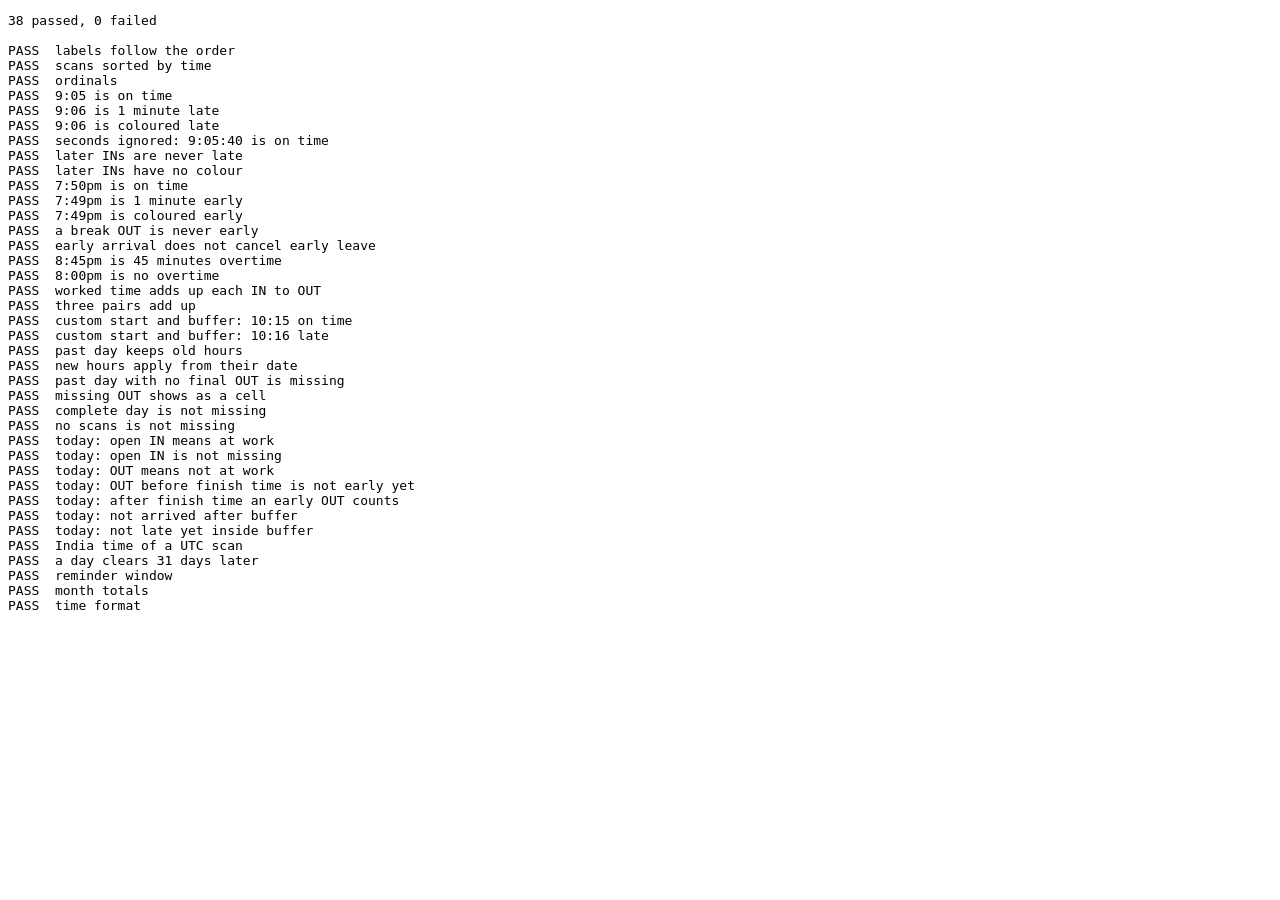
<file: tests/rules.test.html>
<!doctype html>
<meta charset="utf-8">
<title>Attendance rules tests</title>
<pre id="out">Running...</pre>
<script type="module">
import { buildDay, shiftFor, istToIso, istMinutes, istDate, clearsOn, clearingWindow, monthTotals, formatMinutes, ordinal } from '../docs/js/rules.js';

const results = [];
function eq(name, actual, expected) {
  const pass = JSON.stringify(actual) === JSON.stringify(expected);
  results.push(`${pass ? 'PASS' : 'FAIL'}  ${name}${pass ? '' : `  got ${JSON.stringify(actual)}, expected ${JSON.stringify(expected)}`}`);
}

const D = '2026-11-02';
const T = (h, m, s = 0) => istToIso(D, h * 60 + m).replace(':00.000Z', `:${String(s).padStart(2, '0')}.000Z`);
const scans = (...times) => times.map(([h, m]) => ({ scanned_at: T(h, m) }));
const std = { effective_from: '2026-01-01', morning_start: '09:00', morning_end: '14:00', evening_start: '15:00', evening_end: '20:00', late_buffer: 5, early_buffer: 10 };
const later = { date: '2026-11-03', minutes: 600 };
const day = (list, shifts = [std], now = later) => buildDay(D, list, shifts, now);
const normal = scans([9, 0], [14, 0], [15, 0], [20, 0]);

// Order and labels
eq('labels follow the order', day(scans([9, 0], [11, 0], [11, 30], [14, 0], [15, 0], [20, 0])).cells.map(c => c.label),
  ['1st IN', '1st OUT', '2nd IN', '2nd OUT', '3rd IN', '3rd OUT']);
eq('scans sorted by time', day(scans([20, 0], [9, 0])).cells.map(c => c.label + ' ' + formatMinutes(c.minutes)), ['1st IN 9:00 am', '1st OUT 8:00 pm']);
eq('ordinals', [1, 2, 3, 4, 11, 21, 22].map(ordinal), ['1st', '2nd', '3rd', '4th', '11th', '21st', '22nd']);

// Late: first IN only
eq('9:05 is on time', day(scans([9, 5], [20, 0])).lateTotal, 0);
eq('9:06 is 1 minute late', day(scans([9, 6], [20, 0])).lateTotal, 1);
eq('9:06 is coloured late', day(scans([9, 6], [20, 0])).cells[0].colour, 'late');
eq('seconds ignored: 9:05:40 is on time', day([{ scanned_at: T(9, 5, 40) }]).lateTotal, 0);
eq('later INs are never late', day(scans([9, 0], [14, 0], [15, 30], [20, 0])).lateTotal, 0);
eq('later INs have no colour', day(scans([9, 0], [14, 0], [15, 30], [20, 0])).cells[2].colour, null);

// Early: last OUT only
eq('7:50pm is on time', day(scans([9, 0], [19, 50])).earlyTotal, 0);
eq('7:49pm is 1 minute early', day(scans([9, 0], [19, 49])).earlyTotal, 1);
eq('7:49pm is coloured early', day(scans([9, 0], [19, 49])).cells[1].colour, 'early');
eq('a break OUT is never early', day(scans([9, 0], [13, 0], [14, 0], [20, 0])).earlyTotal, 0);
eq('early arrival does not cancel early leave', day(scans([8, 40], [19, 40])).earlyTotal, 10);

// Overtime and worked time
eq('8:45pm is 45 minutes overtime', day(scans([9, 0], [20, 45])).overtime, 45);
eq('8:00pm is no overtime', day(normal).overtime, 0);
eq('worked time adds up each IN to OUT', day(normal).worked, 600);
eq('three pairs add up', day(scans([9, 0], [11, 0], [11, 30], [14, 0], [15, 0], [20, 0])).worked, 120 + 150 + 300);

// Per-person hours
const custom = { ...std, morning_start: '10:00', late_buffer: 15 };
eq('custom start and buffer: 10:15 on time', day(scans([10, 15], [20, 0]), [custom]).lateTotal, 0);
eq('custom start and buffer: 10:16 late', day(scans([10, 16], [20, 0]), [custom]).lateTotal, 1);
const edited = { ...std, effective_from: '2026-11-03', morning_start: '11:00' };
eq('past day keeps old hours', shiftFor([std, edited], D).morning_start, '09:00');
eq('new hours apply from their date', shiftFor([std, edited], '2026-11-03').morning_start, '11:00');

// Missing OUT
const forgot = day(scans([9, 0], [14, 0], [15, 0]));
eq('past day with no final OUT is missing', forgot.hasMissing, true);
eq('missing OUT shows as a cell', [forgot.cells[3].label, forgot.cells[3].missing], ['2nd OUT', true]);
eq('complete day is not missing', day(normal).hasMissing, false);
eq('no scans is not missing', [day([]).hasScans, day([]).hasMissing], [false, false]);

// Today
const noon = { date: D, minutes: 12 * 60 };
eq('today: open IN means at work', day(scans([9, 0]), [std], noon).isIn, true);
eq('today: open IN is not missing', day(scans([9, 0]), [std], noon).hasMissing, false);
eq('today: OUT means not at work', day(scans([9, 0], [11, 0]), [std], noon).isIn, false);
eq('today: OUT before finish time is not early yet', day(scans([9, 0], [11, 0]), [std], noon).earlyTotal, 0);
eq('today: after finish time an early OUT counts', day(scans([9, 0], [18, 0]), [std], { date: D, minutes: 20 * 60 }).earlyTotal, 110);
eq('today: not arrived after buffer', day([], [std], { date: D, minutes: 9 * 60 + 6 }).notArrived, true);
eq('today: not late yet inside buffer', day([], [std], { date: D, minutes: 9 * 60 + 5 }).notArrived, false);

// Time zone and clearing
eq('India time of a UTC scan', [istDate('2026-11-01T20:00:00Z'), istMinutes('2026-11-01T20:00:00Z')], ['2026-11-02', 90]);
eq('a day clears 31 days later', clearsOn('2026-10-01'), '2026-11-01');
eq('reminder window', clearingWindow(D), { from: '2026-10-03', to: '2026-10-10' });
eq('month totals', monthTotals([day(scans([9, 6], [20, 45])), day([])]).overtime, 45);
eq('time format', [formatMinutes(9 * 60 + 6), formatMinutes(12 * 60), formatMinutes(0)], ['9:06 am', '12:00 pm', '12:00 am']);

const failed = results.filter(r => r.startsWith('FAIL')).length;
document.getElementById('out').textContent = `${results.length - failed} passed, ${failed} failed\n\n` + results.join('\n');
</script>
</file>
